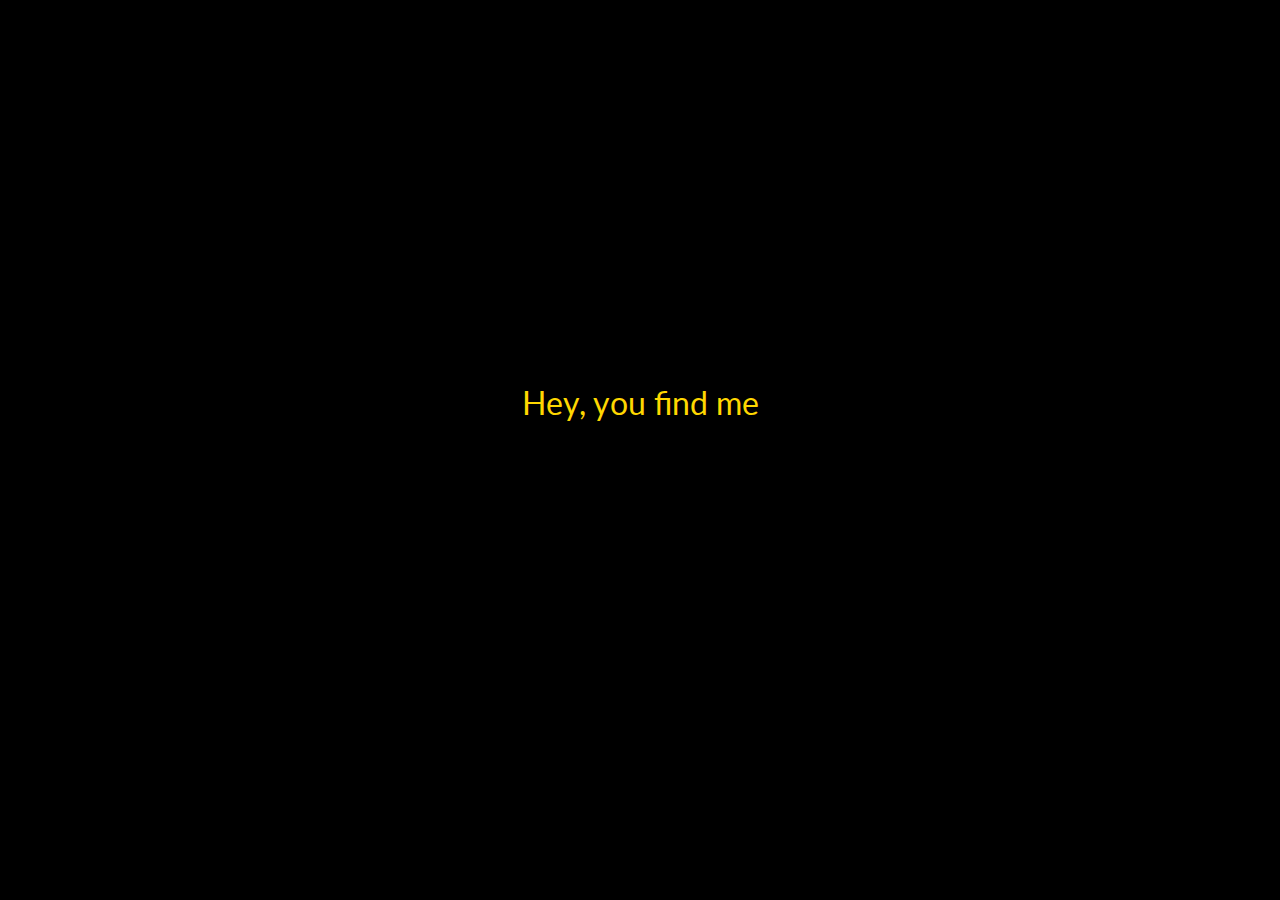
<file: welcome.html>
<!DOCTYPE html>
<html>
<head>
  <meta charset="UTF-8">
  <title>Welcome</title>
  <link href="https://fonts.googleapis.com/css2?family=Lato&display=swap" rel="stylesheet">
  <style>
    body {
      margin: 0;
      background-color: #000; /* black background */
      color: gold; /* golden text */
      font-family: "Snell Roundhand", "Lato", cursive;
      display: flex;
      flex-direction: column;
      justify-content: center;
      align-items: center;
      height: 100vh;
      text-align: center;
    }

    .message {
      font-size: 2rem;
      opacity: 0;
      transition: opacity 0.5s ease-in;
    }

    .message.visible {
      opacity: 1;
    }

    #barley {
      font-size: 3rem;
      font-weight: bold;
    }
  </style>
</head>
<body>
  <div id="step1" class="message">Hey, you find me</div>
  <div id="step2" class="message">
    <div>Welcome to</div>
    <div id="barley">Barley Hall!</div>
  </div>

  <script>
    // Step 1: Show greeting
    const step1 = document.getElementById("step1");
    const step2 = document.getElementById("step2");

    // Show "Hey, you find me"
    step1.classList.add("visible");

    // After 1.5s, hide step1 and show step2
    setTimeout(() => {
      step1.classList.remove("visible");
      step2.classList.add("visible");
    }, 1500);

    // After 3s, redirect to index.html
    setTimeout(() => {
      window.location.href = "index.html";
    }, 3000);
  </script>
</body>
</html>
</file>
